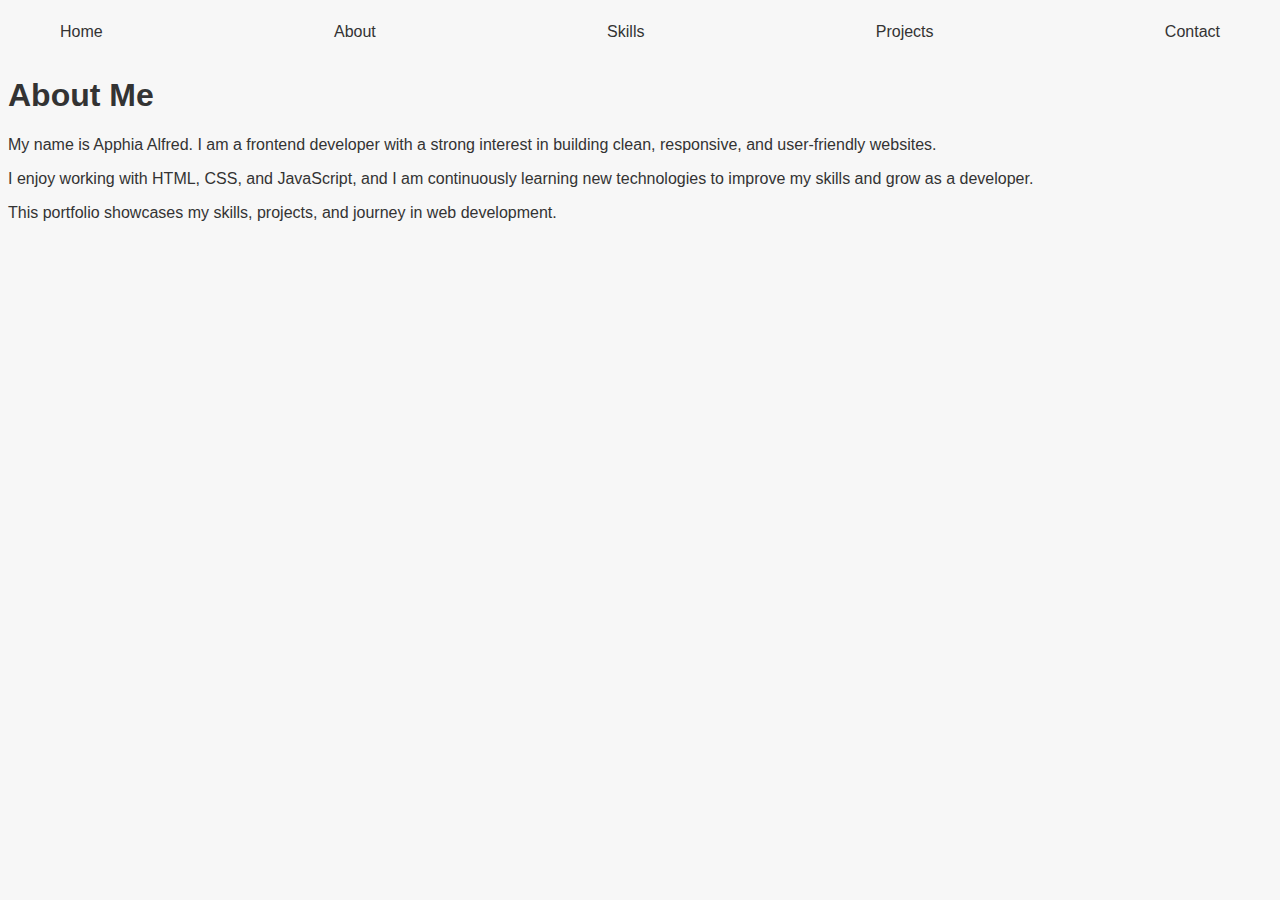
<file: about.html>
<!DOCTYPE html>
<html lang="en">
<head>
  <meta charset="UTF-8">
  <title>About | Interactive Portfolio</title>
  <meta name="viewport" content="width=device-width, initial-scale=1.0">
  <link rel="stylesheet" href="styles.css">
</head>
<body>

  <!-- NAVIGATION -->
  <nav class="navbar">
    <a href="index.html">Home</a>
    <a href="about.html" class="active">About</a>
    <a href="skills.html">Skills</a>
    <a href="projects.html">Projects</a>
    <a href="contact.html">Contact</a>
  </nav>

  <!-- ABOUT SECTION -->
  <main>
    <h1>About Me</h1>

    <p>
      My name is Apphia Alfred. I am a  frontend developer with a strong
      interest in building clean, responsive, and user-friendly websites.
    </p>

    <p>
      I enjoy working with HTML, CSS, and JavaScript, and I am continuously learning
      new technologies to improve my skills and grow as a developer.
    </p>

    <p>
      This portfolio showcases my skills, projects, and journey in web development.
    </p>
  </main>

  
</body>
</html>
</file>
<file: styles.css>
/* 1. CSS Reset & Global Styles       .      */

* {
    margin:1 ;
    padding: 0;
    box-sizing: border-box;
}

body {
    font-family: 'Poppins', sans-serif;
    transition: background-color 0.3s, color 0.3s; 
}

a {
    text-decoration: none;
    color: var(--text-color);
}

ul {
    list-style: none;
}

/* Reusable Utility Class */
.container {
    max-width: 1200px;
    margin: 0 auto;
    padding: 0 20px;
}

.section {
    padding: 80px 0;
    min-height: 100vh;
}


/* ==================================== */
/* 2. CSS Variables (Theming)           */
/* Fulfills: Color palette using CSS variables */
/* ==================================== */
:root {
    /* --- Light Theme (Default) --- */
    --bg-color: #f7f7f7;
    --card-bg-color: #ffffff;
    --text-color: #333333;
    --primary-color: #007bff; /* Vibrant Blue (Action) */
    --secondary-color: #6c757d; /* Medium Gray (Accents/Borders) */
    --border-color: #dddddd;
    --box-shadow: 0 4px 12px rgba(0, 0, 0, 0.1);
}

/* --- Dark Theme Overrides --- */
.dark-theme {
    --bg-color: #1a1a1a;
    --card-bg-color: #2c2c2c;
    --text-color: #f0f0f0;
    --primary-color: #4CAF50; /* Success Green (Dark Action) */
    --secondary-color: #adb5bd;
    --border-color: #444444;
    --box-shadow: 0 4px 12px rgba(0, 0, 0, 0.4);
}

/* Apply theme variables */
body {
    background-color: var(--bg-color);
    color: var(--text-color);
}

/* ==================================== */
/* 3. Header & Navigation Styles        */
/* Fulfills: Sticky navigation bar */
/* ==================================== */
.header {
    position: sticky; 
    top: 0;
    left: 0;
    width: 100%;
    z-index: 1000;
    background-color: var(--card-bg-color);
    box-shadow: var(--box-shadow);
    transition: background-color 0.3s;
}

.navbar {
    display: flex;
    justify-content: space-between;
    align-items: center;
    max-width: 1200px;
    margin: 0 auto;
    padding: 15px 20px;
}

.logo {
    font-size: 1.8rem;
    font-weight: 700;
    color: var(--primary-color);
}

/* Desktop Navigation Links (Flexbox) */
.nav-links {
    display: flex;
    gap: 30px;
}

.nav-links a {
    font-size: 1rem;
    font-weight: 400;
    padding: 5px 0;
    position: relative;
    color: var(--text-color);
    transition: color 0.3s;
}

.nav-links a:hover {
    color: var(--primary-color);
}

/* Smooth Scrolling Link Hover Effect */
.nav-links a::after {
    content: '';
    position: absolute;
    bottom: 0;
    left: 0;
    width: 0;
    height: 2px;
    background-color: var(--primary-color);
    transition: width 0.3s ease-out;
}

.nav-links a:hover::after {
    width: 100%;
}

/* ==================================== */
/* 4. Theme Switch Styling (Switch Input) */
/* ==================================== */
.theme-switch-wrapper {
    display: flex;
    align-items: center;
    gap: 10px;
}

.theme-switch input {
    opacity: 0;
    width: 0;
    height: 0;
}

.slider {
    position: absolute;
    cursor: pointer;
    top: 0;
    left: 0;
    right: 0;
    bottom: 0;
    background-color: var(--secondary-color);
    transition: 0.4s;
}

.slider.round {
    border-radius: 34px;
}

.slider:before {
    position: absolute;
    content: "";
    height: 20px;
    width: 20px;
    left: 4px;
    bottom: 4px;
    background-color: var(--bg-color); 
    transition: 0.4s;
    border-radius: 50%;
}

.theme-switch {
    position: relative;
    display: inline-block;
    width: 60px;
    height: 28px;
}

input:checked + .slider {
    background-color: var(--primary-color);
}

input:checked + .slider:before {
    transform: translateX(32px);
}

/* ==================================== */
/* 5. Mobile Menu Button (Hamburger)    */
/* ==================================== */
.menu-btn {
    display: none; 
    cursor: pointer;
    flex-direction: column;
    justify-content: space-around;
    width: 30px;
    height: 20px;
    z-index: 1001; 
}

.menu-btn span {
    display: block;
    width: 100%;
    height: 2px;
    background: var(--text-color);
    border-radius: 1px;
    transition: all 0.3s linear;
}

.menu-btn.open span:nth-child(1) {
    transform: rotate(45deg) translate(5px, 5px);
}

.menu-btn.open span:nth-child(2) {
    opacity: 0;
}

.menu-btn.open span:nth-child(3) {
    transform: rotate(-45deg) translate(5px, -5px);
}

/* ==================================== */
/* 6. Utility Classes: Buttons & Titles */
/* ==================================== */
.btn {
    padding: 12px 25px;
    border-radius: 5px;
    font-weight: 600;
    transition: all 0.3s ease;
    border: 2px solid transparent;
    cursor: pointer;
}

.btn-primary {
    background-color: var(--primary-color);
    color: var(--bg-color);
    border-color: var(--primary-color);
}

.btn-primary:hover {
    background-color: transparent;
    color: var(--primary-color);
}

.btn-secondary {
    background-color: transparent;
    color: var(--text-color);
    border-color: var(--secondary-color);
}

.btn-secondary:hover {
    background-color: var(--secondary-color);
    color: var(--bg-color);
}

.section-title {
    text-align: center;
    font-size: 2.5rem;
    margin-bottom: 60px;
    position: relative;
    color: var(--primary-color);
}

.section-title::after {
    content: '';
    position: absolute;
    bottom: -10px;
    left: 50%;
    transform: translateX(-50%);
    width: 80px;
    height: 4px;
    background-color: var(--secondary-color);
    border-radius: 2px;
}

/* ==================================== */
/* 7. Hero Section Styles               */
/* ==================================== */
#hero {
    display: flex;
    justify-content: center;
    align-items: center;
    text-align: center;
    min-height: 100vh;
}

.hero-content {
    padding-top: 80px; 
}

.greeting {
    font-size: 1.2rem;
    font-weight: 400;
    margin-bottom: 5px;
    color: var(--secondary-color);
}

.name {
    font-size: 4rem;
    font-weight: 700;
    color: var(--text-color);
    margin-bottom: 20px;
}

.animated-text {
    font-size: 1.8rem;
    font-weight: 600;
    color: var(--primary-color);
    margin-bottom: 40px;
}

.hero-actions {
    margin-top: 30px;
    display: flex;
    justify-content: center;
    gap: 20px;
}

/* ==================================== */
/* 8. About Section Styles (CSS Grid)   */
/* Fulfills: Use of CSS Grid/Flexbox */
/* ==================================== */
.about-grid {
    display: grid;
    /* Desktop: Two columns, 30% for image, 70% for text */
    grid-template-columns: 0.3fr 0.7fr; 
    gap: 50px;
    align-items: start;
}

.about-image {
    text-align: center;
}

.profile-photo {
    width: 100%;
    max-width: 300px; 
    height: auto;
    border-radius: 10px;
    box-shadow: var(--box-shadow);
    object-fit: cover; /* Fulfills 'Fit photo' requirement */
    transition: transform 0.3s ease;
}

.profile-photo:hover {
    transform: scale(1.02);
}

.about-text-content p {
    margin-bottom: 20px;
    line-height: 1.8;
}

.cv-button {
    margin-top: 15px;
    display: inline-flex;
    align-items: center;
    gap: 10px;
}

/* ==================================== */
/* 9. Skills Section Styles (CSS Grid)  */
/* Fulfills: Animated Skill Bars */
/* ==================================== */
.skills-grid {
    display: grid;
    /* Desktop: 2 columns */
    grid-template-columns: repeat(2, 1fr); 
    gap: 40px;
    max-width: 900px;
    margin: 0 auto;
}

.skill-item h3 {
    font-size: 1.2rem;
    font-weight: 600;
    margin-bottom: 10px;
    color: var(--text-color);
}

.skill-bar {
    background-color: var(--border-color);
    border-radius: 5px;
    height: 15px;
    overflow: hidden; 
}

.skill-bar-inner {
    /* Initial state set to 0% width for JS animation */
    width: 0; 
    height: 100%;
    background-color: var(--primary-color);
    /* Transition required for the animation effect */
    transition: width 1s ease-out; 
    display: flex;
    justify-content: flex-end;
    align-items: center;
    padding-right: 5px;
    font-size: 0.7rem;
    color: var(--bg-color);
}


/* ==================================== */
/* 10. Projects Section Styles (CSS Grid) */
/* Fulfills: Hover effects */
/* ==================================== */
.project-filters {
    text-align: center;
    margin-bottom: 40px;
    display: flex;
    justify-content: center;
    gap: 15px;
}

.filter-button {
    padding: 8px 20px;
    border: 2px solid var(--secondary-color);
    background: transparent;
    color: var(--text-color);
    border-radius: 5px;
    cursor: pointer;
    transition: all 0.3s ease;
    font-weight: 500;
}

.filter-button:hover,
.filter-button.active {
    background-color: var(--primary-color);
    color: var(--bg-color);
    border-color: var(--primary-color);
}

.projects-grid {
    display: grid;
    /* Desktop: 3 columns for project display (or 2 if only 2 are present) */
    grid-template-columns: repeat(auto-fit, minmax(300px, 1fr));
    gap: 30px;
}

.project-card {
    background-color: var(--card-bg-color);
    border-radius: 10px;
    box-shadow: var(--box-shadow);
    overflow: hidden;
    padding: 15px;
    transition: transform 0.3s ease;
}

.project-card:hover {
    transform: translateY(-5px);
    box-shadow: 0 8px 20px rgba(0, 0, 0, 0.2);
}

.project-card img {
    width: 100%;
    height: auto;
    border-radius: 5px;
    margin-bottom: 15px;
}

.project-card h3 {
    color: var(--primary-color);
    margin-bottom: 5px;
}

.project-link {
    display: inline-block;
    margin-top: 10px;
    color: var(--primary-color);
    font-weight: 600;
}

/* ==================================== */
/* 11. Footer Styles */
/* Fulfills: Footer is styled */
/* ==================================== */
footer {
    padding: 20px 0;
    text-align: center;
    background-color: var(--card-bg-color);
    border-top: 1px solid var(--border-color);
    color: var(--text-color);
}

footer .container {
    display: flex;
    justify-content: space-between;
    align-items: center;
}

footer p {
    font-size: 0.9rem;
}

.social-links a {
    font-size: 1.5rem;
    margin-left: 15px;
    color: var(--secondary-color);
    transition: color 0.3s;
}

.social-links a:hover {
    color: var(--primary-color);
}

/* ==================================== */
/* 12. Scroll Animation (The initial state for JS) */
/* Fulfills: Scroll-to-view/fade-in animation */
/* ==================================== */
.reveal {
    opacity: 0;
    transform: translateY(20px);
    transition: opacity 0.6s ease-out, transform 0.6s ease-out;
}

.reveal.visible {
    opacity: 1;
    transform: translateY(0);
}


/* ==================================== */
/* 13. Media Queries (Responsiveness)   */
/* Fulfills: Mobile-first approach, Breakpoints: 768px, 1024px */
/* ==================================== */

/* --- Tablet/Small Desktop Layout (max-width: 1024px) --- */
@media screen and (max-width: 1024px) {
    .name {
        font-size: 3rem;
    }

    .animated-text {
        font-size: 1.5rem;
    }
}


/* --- Mobile/Tablet Layout (max-width: 768px) --- */
@media screen and (max-width: 768px) {
    
    /* Show the hamburger menu button */
    .menu-btn {
        display: flex;
    }

    /* Mobile Menu Style (Off-screen by default) */
    .nav-links {
        position: fixed;
        top: 0;
        right: 0;
        width: 70%;
        height: 100%;
        background-color: var(--card-bg-color);
        flex-direction: column;
        justify-content: center;
        align-items: center;
        gap: 40px;
        transform: translateX(100%);
        transition: transform 0.4s ease-in-out;
        box-shadow: -4px 0 10px rgba(0, 0, 0, 0.3);
    }
    
    /* When the JS toggles the 'active' class */
    .nav-links.active {
        transform: translateX(0);
    }

    .section {
        padding: 50px 0;
    }
    
    /* About Section: Switch to single column stack */
    .about-grid {
        grid-template-columns: 1fr; 
        gap: 30px;
    }

    .about-image {
        display: flex;
        justify-content: center;
    }
    
    .profile-photo {
        max-width: 80%;
    }

    /* Skills Section: Single column */
    .skills-grid {
        grid-template-columns: 1fr; 
    }
    
    /* Projects Section: Single column */
    .projects-grid {
        grid-template-columns: 1fr;
    }

    .project-filters {
        flex-wrap: wrap; 
    }

    /* Footer: Stack content */
    footer .container {
        flex-direction: column;
        gap: 10px;
    }

    .social-links {
        margin-top: 10px;
    }
}

/* --- Extra small mobile device layout (max-width: 480px) --- */
@media screen and (max-width: 480px) {
    .name {
        font-size: 2.5rem;
    }
    .animated-text {
        font-size: 1.2rem;
    }
    .hero-actions {
        flex-direction: column;
        gap: 15px;
    }
}
</file>
